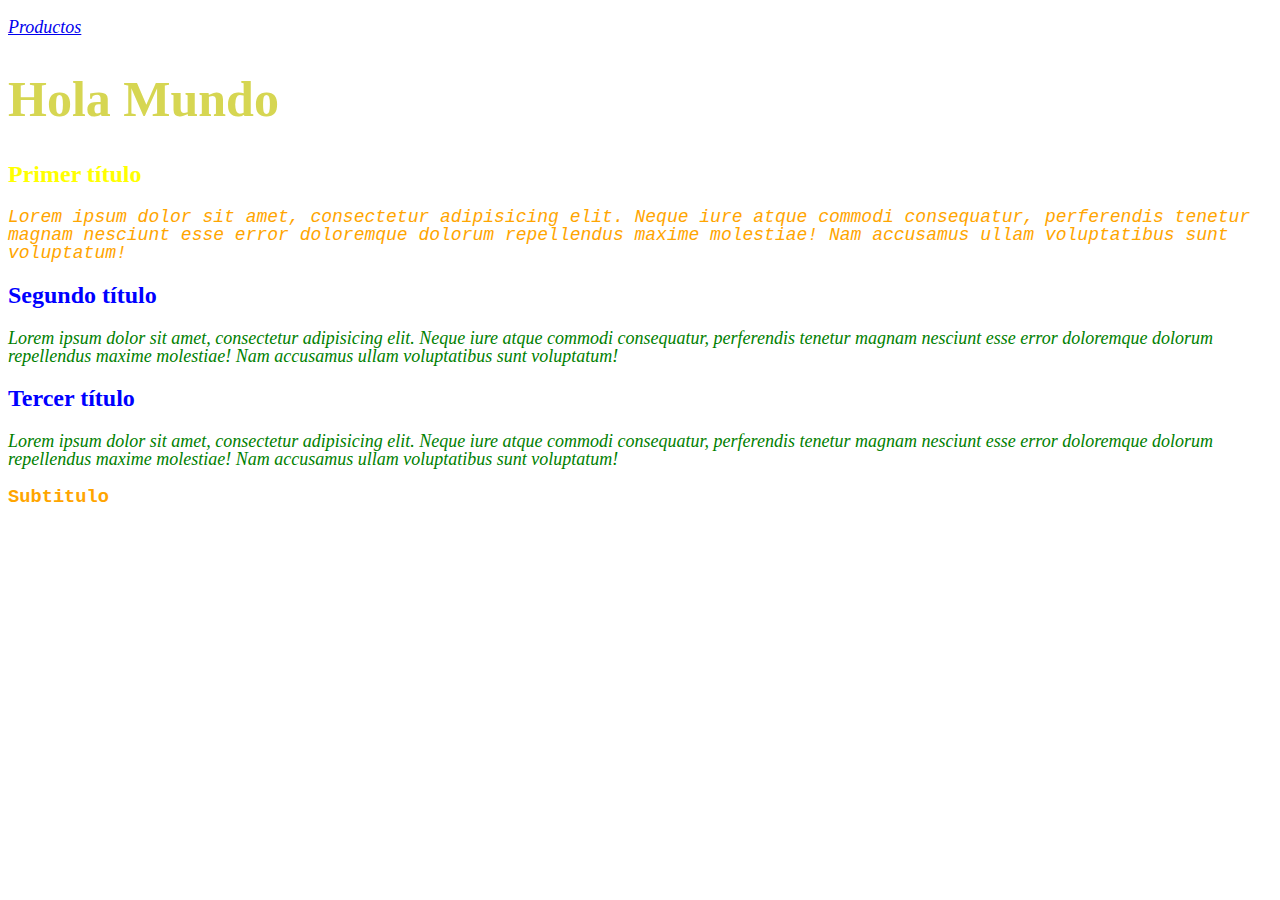
<file: index.html>
<!DOCTYPE html>
<html lang="es">
<head>
    <meta charset="UTF-8">
    <meta name="viewport" content="width=device-width, initial-scale=1.0">
    <title>Introducción a CSS</title>
     <link rel="stylesheet" href="/css/main.css">
</head>


<body>
    
</body>

<p><a href="productos.html">Productos</a></p>

<h1>Hola Mundo</h1>
<h2 id="primer-titulo">Primer título</h2>
<p class="orange">Lorem ipsum dolor sit amet, consectetur adipisicing elit. Neque iure atque commodi consequatur,
    perferendis tenetur magnam nesciunt esse error doloremque dolorum repellendus maxime molestiae! 
    Nam accusamus ullam voluptatibus sunt voluptatum!</p>
<h2 id="segundo-titulo">Segundo título</h2>
<p>Lorem ipsum dolor sit amet, consectetur adipisicing elit. Neque iure atque commodi consequatur,
    perferendis tenetur magnam nesciunt esse error doloremque dolorum repellendus maxime molestiae! 
    Nam accusamus ullam voluptatibus sunt voluptatum!</p>
<h2 id="tercer-titulo">Tercer título</h2>
<p>Lorem ipsum dolor sit amet, consectetur adipisicing elit. Neque iure atque commodi consequatur,
    perferendis tenetur magnam nesciunt esse error doloremque dolorum repellendus maxime molestiae! 
    Nam accusamus ullam voluptatibus sunt voluptatum!</p>

<h3 class="orange">Subtitulo</h3>
</html>
</file>
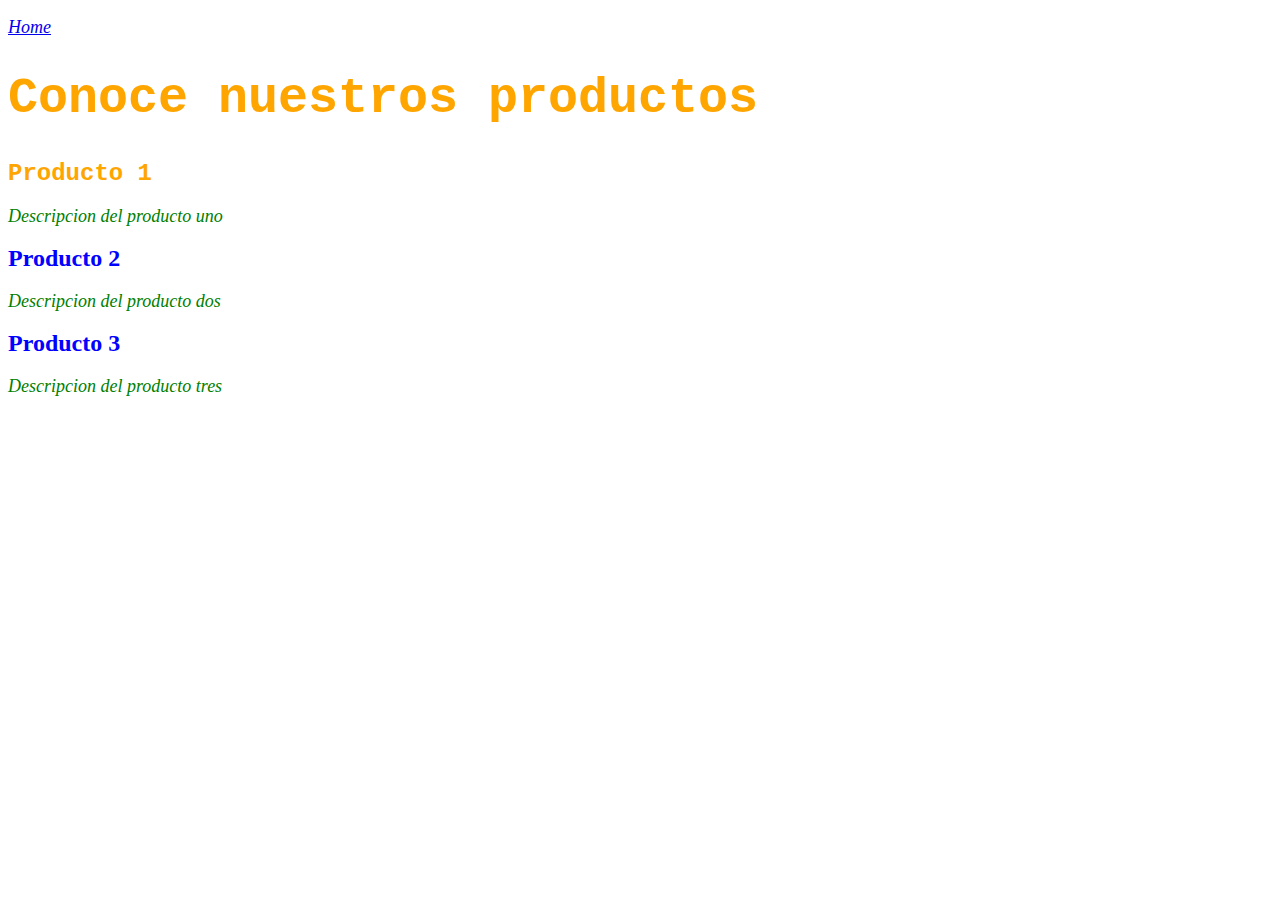
<file: productos.html>
<!DOCTYPE html>
<html lang="es">
<head>
    <meta charset="UTF-8">
    <meta name="viewport" content="width=device-width, initial-scale=1.0">
    <title>Productos</title>

    <link rel="stylesheet" href="css/main.css">
</head>
<body>
    
    <p><a href="index.html">Home</a></p>

   <h1 class="orange">Conoce nuestros productos</h1>

   <h2 class="orange">Producto 1</h2>
   <p>Descripcion del producto uno</p>

   <h2>Producto 2</h2>
   <p>Descripcion del producto dos</p>

   <h2>Producto 3</h2>
   <p>Descripcion del producto tres</p>


</body>
</html>
</file>
<file: css/main.css>
h1{
    color: rgb(214, 214, 82);
    font-size: 50px;
}

#primer-titulo {
    color: yellow;
}

h2{
    color: blue;
}

p{
    color: green;
    font-size: 18px;
  font-style: italic;
  font-weight: 200;
  line-height: 1;

}

.orange{
   color: orange;
   font-family: 'Courier New', Courier, monospace ;
}
</file>
